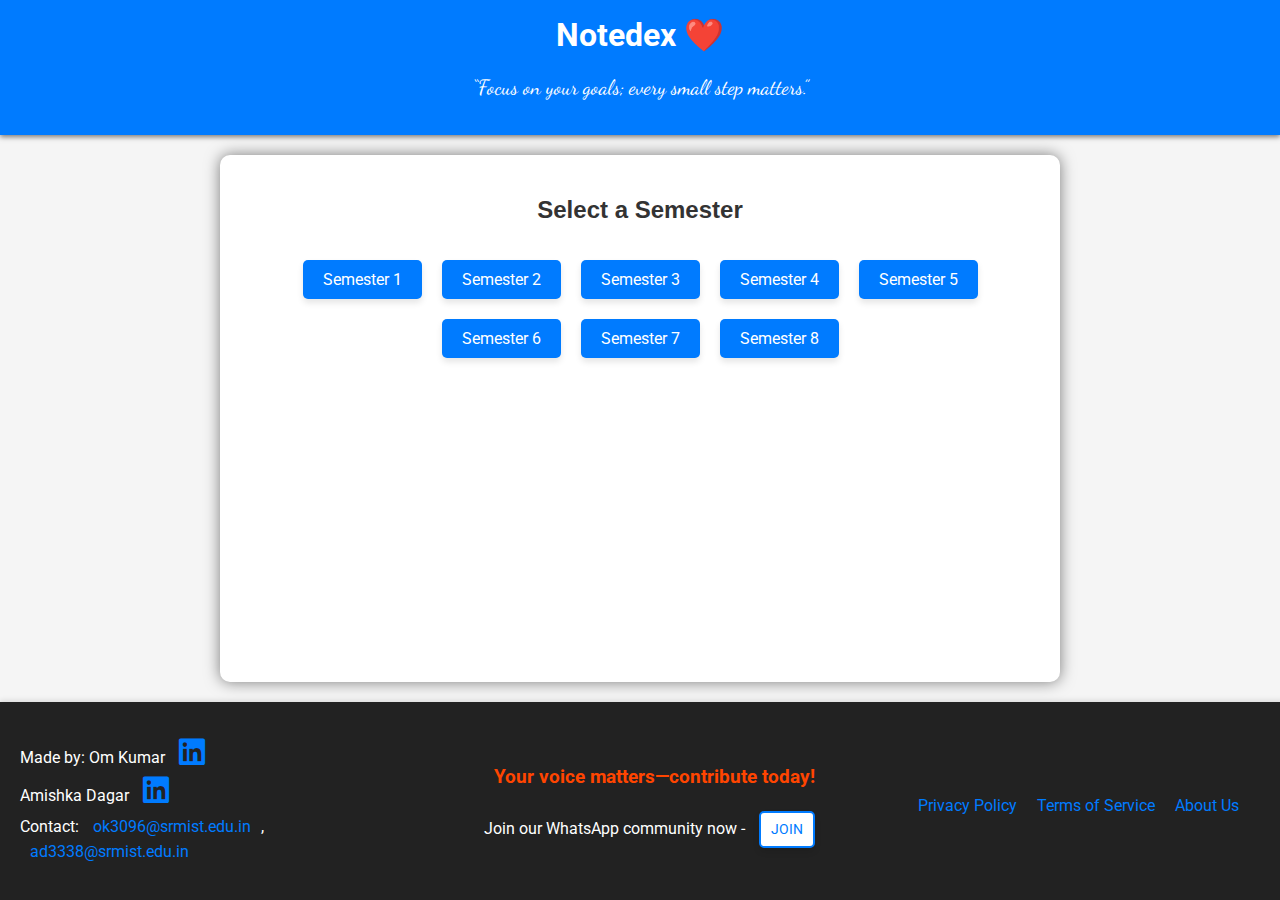
<file: index.html>
<!DOCTYPE html>
<html lang="en">
<head>
    <meta charset="UTF-8">
    <meta name="viewport" content="width=device-width, initial-scale=1.0">
    <title>Notedex - Organize, Learn, Succeed</title>
    <link rel="stylesheet" href="styles.css">
    <link href="https://fonts.googleapis.com/css2?family=Roboto:wght@400;700&display=swap" rel="stylesheet">
    <link rel="stylesheet" href="https://cdnjs.cloudflare.com/ajax/libs/font-awesome/6.7.2/css/all.min.css" integrity="sha512-Evv84Mr4kqVGRNSgIGL/F/aIDqQb7xQ2vcrdIwxfjThSH8CSR7PBEakCr51Ck+w+/U6swU2Im1vVX0SVk9ABhg==" crossorigin="anonymous" referrerpolicy="no-referrer" />
</head>
<body>
    <header>
        <h1>Notedex ❤️</h1>
        <p class="quote">Focus on your goals; every small step matters.</p> <!-- Added class for quote -->
    </header>
    <div class="container">
        <h1>Select a Semester</h1>
        <div id="semester-options" class="semester-options">
            <!-- Semester buttons will be displayed here -->
        </div>
        <div id="subjects-container">
            <!-- Subjects and project links will be displayed here -->
        </div>
    </div>
    <footer class="footer">
        <div class="footer-left">
            <p>Made by: Om Kumar
                <a href="https://google.com" target="_blank" style="vertical-align: bottom;">
                    <i class="fa-brands fa-linkedin" style="font-size: 30px;"></i>
                </a>
            </p>
            <p>         Amishka Dagar
                <a href="https://linkedin.com" target="_blank" style="vertical-align: bottom;">
                    <i class="fa-brands fa-linkedin" style="font-size: 30px;"></i>
                </a>
            </p>
            <p>Contact: <a href="mailto:ok3096@srmist.edu.in" target="_blank">ok3096@srmist.edu.in</a>, <a href="mailto:ad3338@srmist.edu.in" target="_blank">ad3338@srmist.edu.in</a></p>
        </div>
        <div class="footer-center">
            <h3 class="contribute-section">Your voice matters—contribute today!</h3>
            <p class="contribute-section">Join our WhatsApp community now - 
                <a href="https://wa.me/qr/LQRLVI2UQ4ZPD1" target="_blank" class="join-button">
                    JOIN
                </a>
            </p>
            <div class="social-icons">
                <!-- Removed LinkedIn and Telegram text -->
            </div>
        </div>
        <div class="footer-right">
            <div class="footer-links">
                <a href="privacy-policy.html" target="_blank">Privacy Policy</a>
                <a href="terms-of-service.html" target="_blank">Terms of Service</a>
                <a href="#" onclick="showAboutUsPrompt()">About Us</a>
            </div>
        </div>
    </footer>
    <script src="script.js"></script>
</body>
</html>
</file>
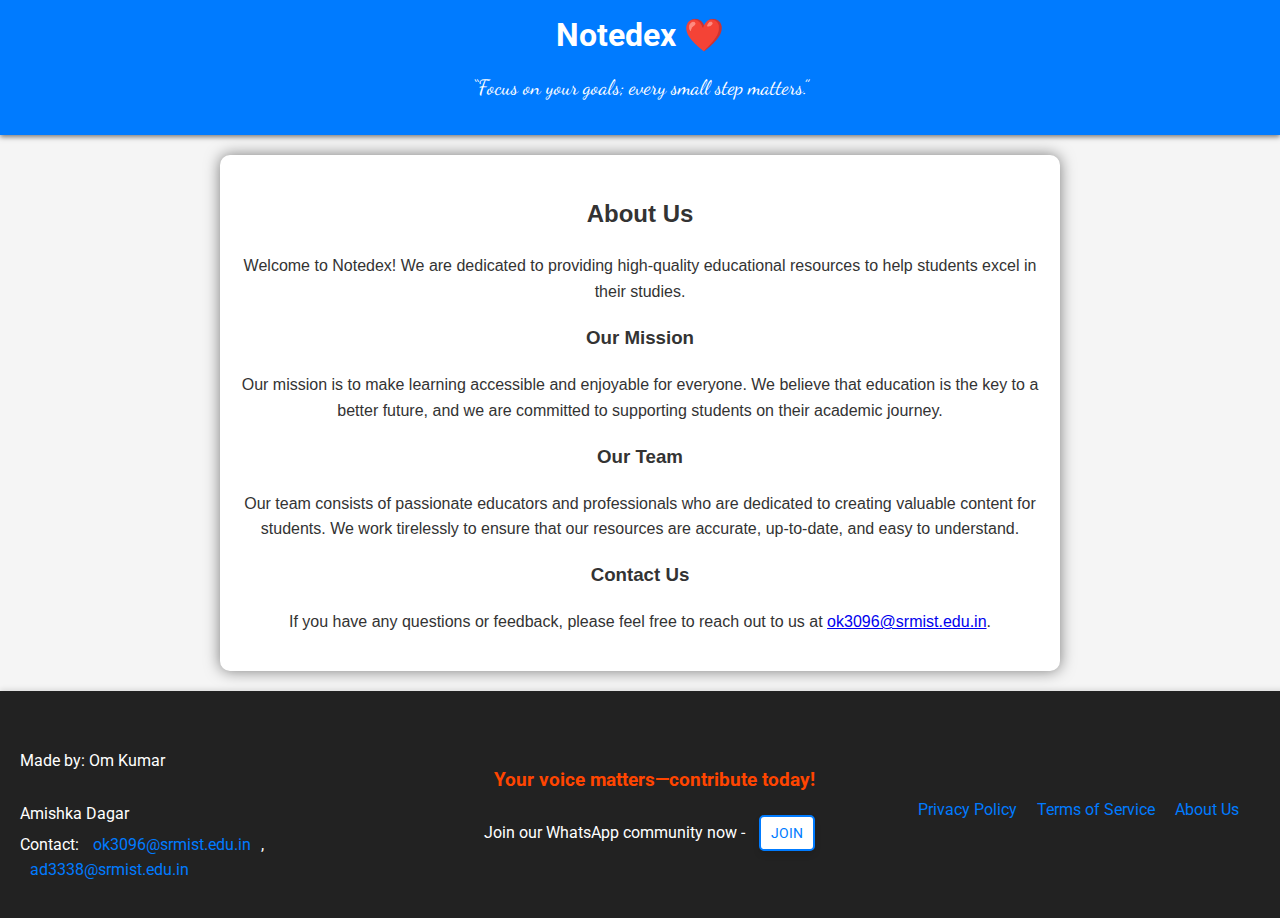
<file: about-us.html>
<!DOCTYPE html>
<html lang="en">
<head>
    <meta charset="UTF-8">
    <meta name="viewport" content="width=device-width, initial-scale=1.0">
    <title>About Us</title>
    <link rel="stylesheet" href="styles.css">
    <link href="https://fonts.googleapis.com/css2?family=Roboto:wght@400;700&display=swap" rel="stylesheet">
</head>
<body>
    <header>
        <h1>Notedex ❤️</h1>
        <p class="quote">Focus on your goals; every small step matters.</p> <!-- Added class for quote -->
    </header>
    <div class="container">
        <section class="about-us">
            <h2>About Us</h2>
            <p>Welcome to Notedex! We are dedicated to providing high-quality educational resources to help students excel in their studies.</p>
            <h3>Our Mission</h3>
            <p>Our mission is to make learning accessible and enjoyable for everyone. We believe that education is the key to a better future, and we are committed to supporting students on their academic journey.</p>
            <h3>Our Team</h3>
            <p>Our team consists of passionate educators and professionals who are dedicated to creating valuable content for students. We work tirelessly to ensure that our resources are accurate, up-to-date, and easy to understand.</p>
            <h3>Contact Us</h3>
            <p>If you have any questions or feedback, please feel free to reach out to us at <a href="mailto:ok3096@srmist.edu.in">ok3096@srmist.edu.in</a>.</p>
        </section>
    </div>
    <footer class="footer">
        <div class="footer-left">
            <p>Made by: Om Kumar
                <a href="https://google.com" target="_blank" style="vertical-align: bottom;">
                    <i class="fa-brands fa-linkedin" style="font-size: 30px;"></i>
                </a>
            </p>
            <p>Amishka Dagar
                <a href="https://linkedin.com" target="_blank" style="vertical-align: bottom;">
                    <i class="fa-brands fa-linkedin" style="font-size: 30px;"></i>
                </a>
            </p>
            <p>Contact: <a href="mailto:ok3096@srmist.edu.in" target="_blank">ok3096@srmist.edu.in</a>, <a href="mailto:ad3338@srmist.edu.in" target="_blank">ad3338@srmist.edu.in</a></p>
        </div>
        <div class="footer-center">
            <h3 class="contribute-section">Your voice matters—contribute today!</h3>
            <p class="contribute-section">Join our WhatsApp community now - 
                <a href="https://wa.me/qr/LQRLVI2UQ4ZPD1" target="_blank" class="join-button">
                    JOIN
                </a>
            </p>
            <div class="social-icons">
                <!-- Removed LinkedIn and Telegram text -->
            </div>
        </div>
        <div class="footer-right">
            <div class="footer-links">
                <a href="privacy-policy.html" target="_blank">Privacy Policy</a>
                <a href="terms-of-service.html" target="_blank">Terms of Service</a>
                <a href="about-us.html" target="_blank">About Us</a>
            </div>
        </div>
    </footer>
</body>
</html>
</file>
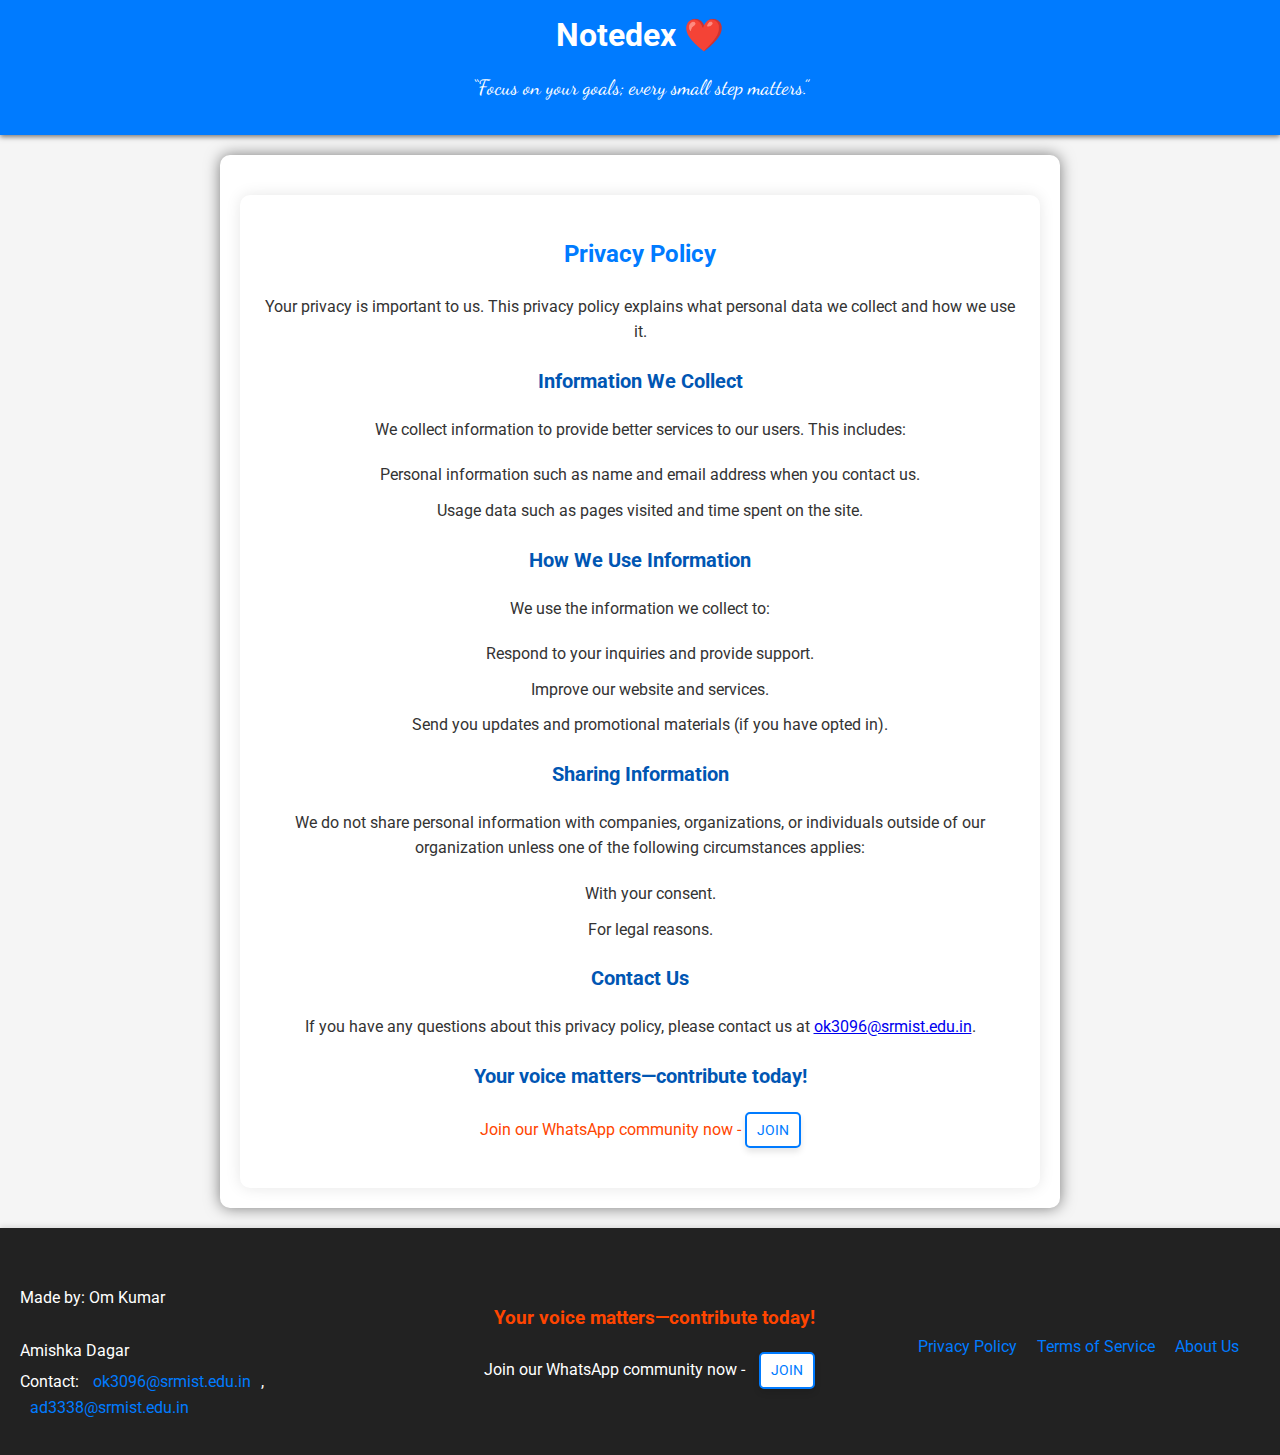
<file: privacy-policy.html>
<!DOCTYPE html>
<html lang="en">
<head>
    <meta charset="UTF-8">
    <meta name="viewport" content="width=device-width, initial-scale=1.0">
    <title>Privacy Policy</title>
    <link rel="stylesheet" href="styles.css">
    <link href="https://fonts.googleapis.com/css2?family=Roboto:wght@400;700&display=swap" rel="stylesheet">
</head>
<body>
    <header>
        <h1>Notedex ❤️</h1>
        <p class="quote">Focus on your goals; every small step matters.</p> <!-- Added class for quote -->
    </header>
    <div class="container">
        <section class="privacy-policy">
            <h2>Privacy Policy</h2>
            <p>Your privacy is important to us. This privacy policy explains what personal data we collect and how we use it.</p>
            <h3>Information We Collect</h3>
            <p>We collect information to provide better services to our users. This includes:</p>
            <ul style="list-style-type: none;">
                <li>Personal information such as name and email address when you contact us.</li>
                <li>Usage data such as pages visited and time spent on the site.</li>
            </ul>
            <h3>How We Use Information</h3>
            <p>We use the information we collect to:</p>
            <ul style="list-style-type: none;">
                <li>Respond to your inquiries and provide support.</li>
                <li>Improve our website and services.</li>
                <li>Send you updates and promotional materials (if you have opted in).</li>
            </ul>
            <h3>Sharing Information</h3>
            <p>We do not share personal information with companies, organizations, or individuals outside of our organization unless one of the following circumstances applies:</p>
            <ul style="list-style-type: none;">
                <li>With your consent.</li>
                <li>For legal reasons.</li>
            </ul>
            <h3>Contact Us</h3>
            <p>If you have any questions about this privacy policy, please contact us at <a href="mailto:ok3096@srmist.edu.in">ok3096@srmist.edu.in</a>.</p>
            <h3 class="contribute-section">Your voice matters—contribute today!</h3>
            <p class="contribute-section">Join our WhatsApp community now - 
                <a href="https://wa.me/qr/LQRLVI2UQ4ZPD1" target="_blank" class="join-button">
                    JOIN
                </a>
            </p>
        </section>
    </div>
    <footer class="footer">
        <div class="footer-left">
            <p>Made by: Om Kumar
                <a href="https://google.com" target="_blank" style="vertical-align: bottom;">
                    <i class="fa-brands fa-linkedin" style="font-size: 30px;"></i>
                </a>
            </p>
            <p>      Amishka Dagar
                <a href="https://linkedin.com" target="_blank" style="vertical-align: bottom;">
                    <i class="fa-brands fa-linkedin" style="font-size: 30px;"></i>
                </a>
            </p>
            <p>Contact: <a href="mailto:ok3096@srmist.edu.in" target="_blank">ok3096@srmist.edu.in</a>, <a href="mailto:ad3338@srmist.edu.in" target="_blank">ad3338@srmist.edu.in</a></p>
        </div>
        <div class="footer-center">
            <h3 class="contribute-section">Your voice matters—contribute today!</h3>
            <p class="contribute-section">Join our WhatsApp community now - 
                <a href="https://wa.me/qr/LQRLVI2UQ4ZPD1" target="_blank" class="join-button">
                    JOIN
                </a>
            </p>
            <div class="social-icons">
                <!-- Removed LinkedIn and Telegram text -->
            </div>
        </div>
        <div class="footer-right">
            <div class="footer-links">
                <a href="privacy-policy.html" target="_blank">Privacy Policy</a>
                <a href="terms-of-service.html" target="_blank">Terms of Service</a>
                <a href="about-us.html" target="_blank">About Us</a>
            </div>
        </div>
    </footer>
</body>
</html>
</file>
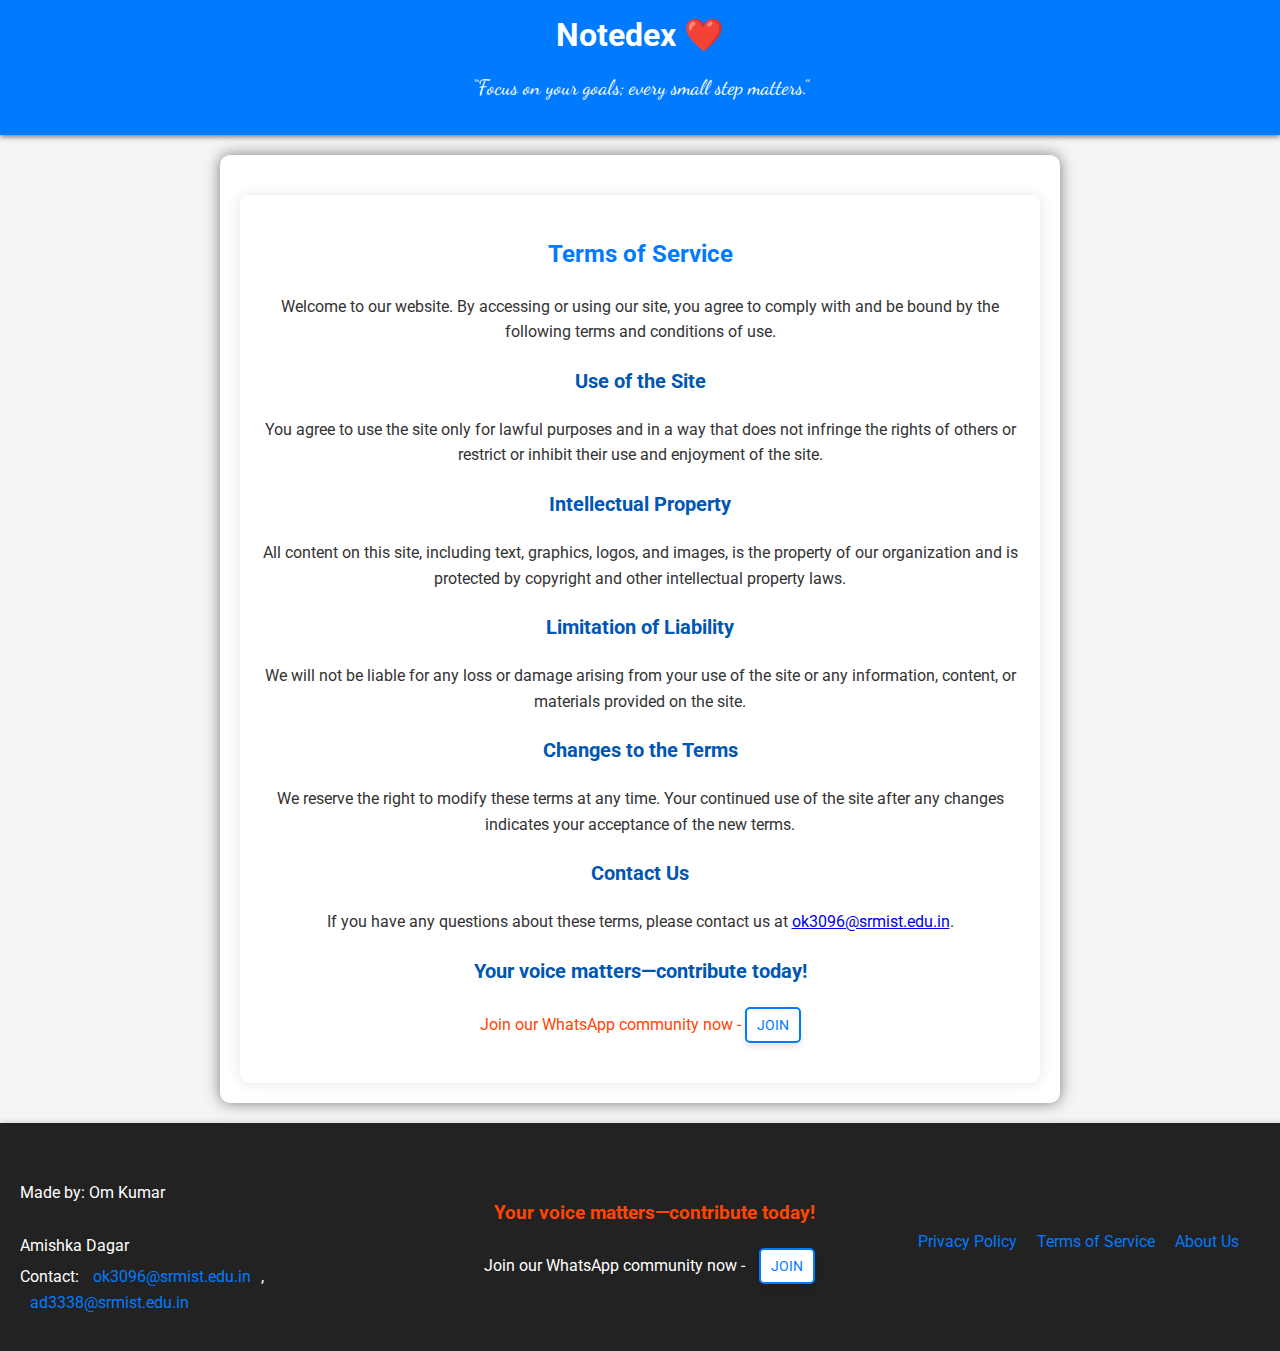
<file: terms-of-service.html>
<!DOCTYPE html>
<html lang="en">
<head>
    <meta charset="UTF-8">
    <meta name="viewport" content="width=device-width, initial-scale=1.0">
    <title>Terms of Service</title>
    <link rel="stylesheet" href="styles.css">
    <link href="https://fonts.googleapis.com/css2?family=Roboto:wght@400;700&display=swap" rel="stylesheet">
</head>
<body>
    <header>
        <h1>Notedex ❤️</h1>
        <p class="quote">Focus on your goals; every small step matters.</p> <!-- Added class for quote -->
    </header>
    <div class="container">
        <section class="terms-of-service">
            <h2>Terms of Service</h2>
            <p>Welcome to our website. By accessing or using our site, you agree to comply with and be bound by the following terms and conditions of use.</p>
            <h3>Use of the Site</h3>
            <p>You agree to use the site only for lawful purposes and in a way that does not infringe the rights of others or restrict or inhibit their use and enjoyment of the site.</p>
            <h3>Intellectual Property</h3>
            <p>All content on this site, including text, graphics, logos, and images, is the property of our organization and is protected by copyright and other intellectual property laws.</p>
            <h3>Limitation of Liability</h3>
            <p>We will not be liable for any loss or damage arising from your use of the site or any information, content, or materials provided on the site.</p>
            <h3>Changes to the Terms</h3>
            <p>We reserve the right to modify these terms at any time. Your continued use of the site after any changes indicates your acceptance of the new terms.</p>
            <h3>Contact Us</h3>
            <p>If you have any questions about these terms, please contact us at <a href="mailto:ok3096@srmist.edu.in">ok3096@srmist.edu.in</a>.</p>
            <h3 class="contribute-section">Your voice matters—contribute today!</h3>
            <p class="contribute-section">Join our WhatsApp community now - 
                <a href="https://wa.me/qr/LQRLVI2UQ4ZPD1" target="_blank" class="join-button">
                    JOIN
                </a>
            </p>
        </section>
    </div>
    <footer class="footer">
        <div class="footer-left">
            <p>Made by: Om Kumar
                <a href="https://google.com" target="_blank" style="vertical-align: bottom;">
                    <i class="fa-brands fa-linkedin" style="font-size: 30px;"></i>
                </a>
            </p>
            <p>Amishka Dagar
                <a href="https://linkedin.com" target="_blank" style="vertical-align: bottom;">
                    <i class="fa-brands fa-linkedin" style="font-size: 30px;"></i>
                </a>
            </p>
            <p>Contact: <a href="mailto:ok3096@srmist.edu.in" target="_blank">ok3096@srmist.edu.in</a>, <a href="mailto:ad3338@srmist.edu.in" target="_blank">ad3338@srmist.edu.in</a></p>
        </div>
        <div class="footer-center">
            <h3 class="contribute-section">Your voice matters—contribute today!</h3>
            <p class="contribute-section">Join our WhatsApp community now - 
                <a href="https://wa.me/qr/LQRLVI2UQ4ZPD1" target="_blank" class="join-button">
                    JOIN
                </a>
            </p>
            <div class="social-icons">
                <!-- Removed LinkedIn and Telegram text -->
            </div>
        </div>
        <div class="footer-right">
            <div class="footer-links">
                <a href="privacy-policy.html" target="_blank">Privacy Policy</a>
                <a href="terms-of-service.html" target="_blank">Terms of Service</a>
                <a href="about-us.html" target="_blank">About Us</a>
            </div>
        </div>
    </footer>
</body>
</html>
</file>
<file: styles.css>
@import url('https://fonts.googleapis.com/css2?family=Dancing+Script:wght@700&display=swap'); /* Import a beautiful font */

body {
    font-family: Arial, sans-serif;
    background-color: #f5f5f5; /* Light background */
    color: #333; /* Dark text color */
    margin: 0;
    padding: 0;
    display: flex;
    flex-direction: column;
    justify-content: space-between; /* Adjust to space betw@import url('https://fonts.googleapis.com/css2?family=Dancing+Script:wght@700&display=swap'); /* Import a beautiful font */

body {
    font-family: Arial, sans-serif;
    background-color: #f5f5f5; /* Light background */
    color: #333; /* Dark text color */
    margin: 0;
    padding: 0;
    display: flex;
    flex-direction: column;
    justify-content: space-between; /* Adjust to space between header and footer */
    align-items: center;
    min-height: 100vh;
    font-size: 16px; /* Adjust font size for better readability */
    line-height: 1.6; /* Improve line spacing */
}

header {
    width: 100%;
    background-color: #007bff; /* Blue background */
    color: #fff; /* Light text color */
    padding: 10px 0; /* Reduced padding for smaller height */
    text-align: center;
    box-shadow: 0 2px 5px rgba(0, 0, 0, 0.5); /* Darker shadow */
    font-family: 'Roboto', sans-serif; /* Use a modern font */
}

header h1 {
    margin: 0;
    font-size: 2em;
    /* Removed transition for hover effect */
}

header h1:hover {
    transform: none; /* Remove scale up on hover */
    color: inherit; /* Remove color change on hover */
}

h1 {
    font-size: 24px;
    margin-bottom: 20px;
}

.container {
    display: block; /* Show the container initially */
    width: auto; /* Set width based on content */
    max-width: 800px; /* Maximum width */
    height: auto; /* Adjust height to fit content */
    margin: 20px auto; /* Center the container */
    padding: 20px; /* Add padding */
    background-color: #ffffff; /* Light container background */
    box-shadow: 0 0 15px rgba(0, 0, 0, 0.5); /* Darker shadow */
    text-align: center;
    flex: 1;
    transition: width 0.3s, height 0.3s, padding 0.3s; /* Add transition for smooth expansion */
    border-radius: 10px; /* Add rounded corners */
}

.container.expanded {
    display: block; /* Show the container when expanded */
    width: 800px; /* Expanded width */
    height: auto; /* Allow height to adjust based on content */
    padding: 20px; /* Expanded padding */
}

.semester-options {
    display: flex;
    flex-wrap: wrap;
    justify-content: center;
}

.semester-options button {
    margin: 10px;
    padding: 10px 20px;
    font-size: 16px;
    cursor: pointer;
    background-color: #007bff;
    color: #fff;
    border: none;
    border-radius: 5px;
    transition: background-color 0.3s, transform 0.3s;
    font-family: 'Roboto', sans-serif; /* Use a modern font */
    box-shadow: 0 4px 6px rgba(0, 0, 0, 0.1); /* Add subtle shadow */
}

.semester-options button:hover {
    background-color: #0056b3;
    transform: scale(1.05);
    box-shadow: 0 6px 8px rgba(0, 0, 0, 0.15); /* Enhance hover shadow */
}

#subjects-container {
    margin-top: 20px;
    text-align: left;
    display: flex;
    flex-wrap: wrap;
    justify-content: center;
}

#subjects-container table {
    width: 100%;
    border-collapse: collapse;
}

#subjects-container td {
    background-color: #f0f0f0; /* Dark white background for subjects */
    color: #333; /* Dark text color */
    padding: 20px;
    margin: 10px 15px; /* Add margin of 15px to both sides */
    border-radius: 5px;
    box-shadow: 0 0 5px rgba(0, 0, 0, 0.5); /* Darker shadow */
    width: calc(100% - 30px); /* Adjust width to account for side margins */
    box-sizing: border-box;
    vertical-align: top;
    transition: transform 0.3s; /* Add transition for hover effect */
    font-family: 'Roboto', sans-serif; /* Use a modern font */
    text-align: center; /* Center the content */
    position: relative; /* Ensure proper stacking context */
    z-index: 1; /* Ensure proper stacking context */
    height: 200px; /* Ensure all boxes have the same height */
    display: flex;
    flex-direction: column;
    justify-content: center;
}

#subjects-container td:hover {
    transform: scale(1.05); /* Add hover effect */
    z-index: 10; /* Bring the hovered element to the front */
}

#subjects-container td h3 {
    margin-top: 0;
    font-size: 18px;
    color: #007bff;
    cursor: pointer;
    transition: color 0.3s; /* Add transition for hover effect */
    font-weight: bold; /* Make subject titles bold */
}

#subjects-container td h3:hover {
    color: #0056b3; /* Change color on hover */
}

.subject-details {
    background-color: #ffffff; /* Light background for details */
    color: #333; /* Dark text color */
    padding: 20px;
    margin: 20px 0;
    border-radius: 5px;
    box-shadow: 0 0 15px rgba(0, 0, 0, 0.5); /* Darker shadow */
    width: 100%;
    max-width: 800px;
    text-align: left;
    font-family: 'Roboto', sans-serif; /* Use a modern font */
}

.subject-details h3 {
    margin-top: 0;
}

.subject-details button {
    margin-top: 20px;
    padding: 10px 20px;
    font-size: 16px;
    cursor: pointer;
    background-color: #007bff;
    color: #fff;
    border: none;
    border-radius: 5px;
    transition: background-color 0.3s, transform 0.3s;
    font-family: 'Roboto', sans-serif; /* Use a modern font */
    box-shadow: 0 4px 6px rgba(0, 0, 0, 0.1); /* Add subtle shadow */
}

.subject-details button:hover {
    background-color: #0056b3;
    transform: scale(1.05);
    box-shadow: 0 6px 8px rgba(0, 0, 0, 0.15); /* Enhance hover shadow */
}

.subject-details .notes {
    margin-top: 20px;
    padding: 10px;
    background-color: #f9f9f9;
    border-radius: 5px;
    box-shadow: 0 2px 4px rgba(0, 0, 0, 0.1);
}

.subject-details .notes h4 {
    margin-top: 0;
    font-size: 18px;
    color: #007bff;
    font-weight: bold;
}

.subject-details .notes p {
    margin: 5px 0;
    font-size: 16px;
    color: #333;
}

.subject-details .notes p a {
    display: inline-block;
    transition: transform 0.3s, color 0.3s; /* Add transition for hover effect */
    color: #007bff; /* Link color */
    text-decoration: none; /* Remove underline */
}

.subject-details .notes p a:hover {
    transform: scale(1.1); /* Scale up on hover */
    color: #0056b3; /* Change color on hover */
}

.footer {
    width: 100%;
    text-align: center;
    padding: 20px; /* Adjusted padding for better spacing */
    background-color: #222; /* Slightly darker black background */
    color: #fff; /* Light text color */
    display: flex;
    justify-content: space-between;
    align-items: center;
    flex-wrap: wrap;
    position: relative; /* Make footer relative */
    bottom: 0; /* Stick to the bottom */
    font-family: 'Roboto', sans-serif; /* Use a modern font */
    box-shadow: 0 -2px 5px rgba(0, 0, 0, 0.1); /* Add subtle shadow */
}

.footer p,
.footer a,
.footer .social-icons a,
.footer .footer-links a {
    color: #fff; /* White text color */
}

.footer a:hover,
.footer .social-icons a:hover,
.footer .footer-links a:hover {
    color: #ccc; /* Slightly lighter color on hover */
}

.footer .footer-left,
.footer .footer-center,
.footer .footer-right {
    flex: 1;
    text-align: center;
    margin: 10px 0;
}

.footer .footer-left {
    text-align: left;
}

.footer .footer-right {
    text-align: right;
    margin-right: 10px; /* Move slightly to the left */
}

.footer p {
    margin: 5px 0;
}

.footer a {
    color: #007bff; /* Link color */
    text-decoration: none;
    margin: 0 10px;
    transition: color 0.3s; /* Add transition for link color */
}

.footer a:hover {
    text-decoration: none; /* Remove underline */
    color: #0056b3; /* Change color on hover */
    border: 1px solid #0056b3; /* Add border on hover */
    padding: 5px; /* Add padding to accommodate border */
    border-radius: 5px; /* Add border radius for box-like appearance */
}

.footer .social-icons {
    margin-top: 10px;
    display: flex;
    justify-content: center;
}

.footer .social-icons a {
    margin: 0 10px;
    font-size: 20px;
    color: #007bff; /* Social icon color */
    transition: color 0.3s; /* Add transition for icon color */
}

.footer .social-icons a:hover {
    color: #0056b3; /* Change color on hover */
}

.footer .footer-links {
    margin-top: 10px;
    display: flex;
    justify-content: center;
}

.footer .footer-links a {
    margin: 0 10px;
    font-size: 16px;
    color: #007bff; /* Link color */
    transition: color 0.3s; /* Add transition for link color */
}

.footer .footer-links a:hover {
    text-decoration: none; /* Remove underline */
    color: #0056b3; /* Change color on hover */
    border: 1px solid #0056b3; /* Add border on hover */
    padding: 5px; /* Add padding to accommodate border */
    border-radius: 5px; /* Add border radius for box-like appearance */
}

.footer .telegram-contact {
    margin-top: 10px;
    text-align: center;
    display: flex;
    align-items: center;
    justify-content: center;
}

.footer .telegram-contact p {
    margin: 0 10px 0 0; /* Add margin to the right of the text */
}

.footer .telegram-button {
    display: inline-block;
    padding: 10px 20px;
    font-size: 16px;
    color: #fff;
    background-color: #0088cc; /* Telegram blue */
    border: none;
    border-radius: 5px;
    text-decoration: none;
    transition: background-color 0.3s, transform 0.3s;
    font-family: 'Roboto', sans-serif; /* Use a modern font */
    box-shadow: 0 4px 6px rgba(0, 0, 0, 0.1); /* Add subtle shadow */
}

.footer .telegram-button:hover {
    background-color: #006699;
    transform: scale(1.05);
    box-shadow: 0 6px 8px rgba(0, 0, 0, 0.15); /* Enhance hover shadow */
}

.telegram-icon {
    width: 40px;
    height: 40px;
    border-radius: 50%;
    transition: transform 0.3s;
}

.telegram-icon:hover {
    transform: scale(1.1);
}

.join-button {
    display: inline-block;
    padding: 5px 10px; /* Reduced padding for smaller button */
    font-size: 14px; /* Smaller font size */
    color: #007bff; /* Blue text color */
    background-color: #fff; /* White background */
    border: 2px solid #007bff; /* Blue border */
    border-radius: 5px;
    text-decoration: none;
    font-family: 'Roboto', sans-serif; /* Use a modern font */
    box-shadow: 0 4px 6px rgba(0, 0, 0, 0.1); /* Add subtle shadow */
}

.join-button:hover {
    background-color: #e6e6e6; /* Light grey on hover */
    box-shadow: 0 6px 8px rgba(0, 0, 0, 0.15); /* Enhance hover shadow */
}

.privacy-policy {
    padding: 20px;
    background-color: #ffffff; /* Light background */
    color: #333; /* Dark text color */
    margin-top: 20px;
    border-radius: 10px;
    box-shadow: 0 0 15px rgba(0, 0, 0, 0.1); /* Subtle shadow */
    font-family: 'Roboto', sans-serif; /* Use a modern font */
}

.privacy-policy h2 {
    font-size: 24px;
    color: #007bff; /* Blue color for headings */
    margin-bottom: 20px;
}

.privacy-policy h3 {
    font-size: 20px;
    color: #0056b3; /* Darker blue for subheadings */
    margin-top: 20px;
}

.privacy-policy p,
.privacy-policy ul {
    font-size: 16px;
    line-height: 1.6; /* Improve readability */
    margin-bottom: 20px;
}

.privacy-policy ul {
    padding-left: 20px;
}

.privacy-policy ul li {
    margin-bottom: 10px;
}

.terms-of-service {
    padding: 20px;
    background-color: #ffffff; /* Light background */
    color: #333; /* Dark text color */
    margin-top: 20px;
    border-radius: 10px;
    box-shadow: 0 0 15px rgba(0, 0, 0, 0.1); /* Subtle shadow */
    font-family: 'Roboto', sans-serif; /* Use a modern font */
}

.terms-of-service h2 {
    font-size: 24px;
    color: #007bff; /* Blue color for headings */
    margin-bottom: 20px;
}

.terms-of-service h3 {
    font-size: 20px;
    color: #0056b3; /* Darker blue for subheadings */
    margin-top: 20px;
}

.terms-of-service p,
.terms-of-service ul {
    font-size: 16px;
    line-height: 1.6; /* Improve readability */
    margin-bottom: 20px;
}

.terms-of-service ul {
    padding-left: 20px;
}

.terms-of-service ul li {
    margin-bottom: 10px;
}

.contribute-section {
    color: #ff4500; /* Change text color to orange-red */
}

.quote {
    font-family: 'Dancing Script', cursive; /* Apply the beautiful font */
    font-size: 1.3em; /* Adjust font size */
    color: #fff; /* Change font color to white */
    margin-top: 10px; /* Add some margin */
    quotes: "“" "”"; /* Add double quotes */
}

.quote::before {
    content: open-quote;
}

.quote::after {
    content: close-quote;
}

@media (max-width: 768px) {
    .container {
        width: 100%;
        padding: 10px;
    }

    .container.expanded {
        width: 100%;
        padding: 15px;
    }

    .semester-options button {
        width: calc(100% - 20px); /* Full width for smaller screens with margin */
        margin: 5px 10px; /* Add margin for smaller screens */
    }

    #subjects-container td {
        width: calc(100% - 30px); /* Full width for smaller screens, accounting for side margins */
    }

    .footer {
        padding: 10px;
        flex-direction: column;
    }

    .footer .footer-left,
    .footer .footer-center,
    .footer .footer-right {
        text-align: center;
        margin: 5px 0; /* Adjust margin for better spacing */
    }
}

@media (max-width: 480px) {
    .semester-options button {
        font-size: 14px;
        padding: 8px 16px;
    }

    #subjects-container td {
        padding: 10px;
    }

    .footer .footer-left,
    .footer .footer-center,
    .footer .footer-right {
        text-align: center;
        margin: 5px 0; /* Adjust margin for better spacing */
    }
}

.footer-left i {
    font-size: 30px;
    transition: transform 0.3s, color 0.3s; /* Add transition for hover effect */
}

.footer-left i:hover {
    transform: scale(1.2); /* Scale up on hover */
    color: #0056b3; /* Change color on hover */
}een header and footer */
    align-items: center;
    min-height: 100vh;
    font-size: 16px; /* Adjust font size for better readability */
    line-height: 1.6; /* Improve line spacing */
}

header {
    width: 100%;
    background-color: #007bff; /* Blue background */
    color: #fff; /* Light text color */
    padding: 10px 0; /* Reduced padding for smaller height */
    text-align: center;
    box-shadow: 0 2px 5px rgba(0, 0, 0, 0.5); /* Darker shadow */
    font-family: 'Roboto', sans-serif; /* Use a modern font */
}

header h1 {
    margin: 0;
    font-size: 2em;
    /* Removed transition for hover effect */
}

header h1:hover {
    transform: none; /* Remove scale up on hover */
    color: inherit; /* Remove color change on hover */
}

h1 {
    font-size: 24px;
    margin-bottom: 20px;
}

.container {
    display: block; /* Show the container initially */
    width: auto; /* Set width based on content */
    max-width: 800px; /* Maximum width */
    height: auto; /* Adjust height to fit content */
    margin: 20px auto; /* Center the container */
    padding: 20px; /* Add padding */
    background-color: #ffffff; /* Light container background */
    box-shadow: 0 0 15px rgba(0, 0, 0, 0.5); /* Darker shadow */
    text-align: center;
    flex: 1;
    transition: width 0.3s, height 0.3s, padding 0.3s; /* Add transition for smooth expansion */
    border-radius: 10px; /* Add rounded corners */
}

.container.expanded {
    display: block; /* Show the container when expanded */
    width: 800px; /* Expanded width */
    height: auto; /* Allow height to adjust based on content */
    padding: 20px; /* Expanded padding */
}

.semester-options {
    display: flex;
    flex-wrap: wrap;
    justify-content: center;
}

.semester-options button {
    margin: 10px;
    padding: 10px 20px;
    font-size: 16px;
    cursor: pointer;
    background-color: #007bff;
    color: #fff;
    border: none;
    border-radius: 5px;
    transition: background-color 0.3s, transform 0.3s;
    font-family: 'Roboto', sans-serif; /* Use a modern font */
    box-shadow: 0 4px 6px rgba(0, 0, 0, 0.1); /* Add subtle shadow */
}

.semester-options button:hover {
    background-color: #0056b3;
    transform: scale(1.05);
    box-shadow: 0 6px 8px rgba(0, 0, 0, 0.15); /* Enhance hover shadow */
}

#subjects-container {
    margin-top: 20px;
    text-align: left;
    display: flex;
    flex-wrap: wrap;
    justify-content: center;
}

#subjects-container table {
    width: 100%;
    border-collapse: collapse;
}

#subjects-container td {
    background-color: #f0f0f0; /* Dark white background for subjects */
    color: #333; /* Dark text color */
    padding: 20px;
    margin: 10px;
    border-radius: 5px;
    box-shadow: 0 0 5px rgba(0, 0, 0, 0.5); /* Darker shadow */
    width: calc(50% - 40px); /* Adjust width for better alignment and spacing */
    box-sizing: border-box;
    vertical-align: top;
    transition: transform 0.3s; /* Add transition for hover effect */
    font-family: 'Roboto', sans-serif; /* Use a modern font */
    text-align: center; /* Center the content */
    position: relative; /* Ensure proper stacking context */
    z-index: 1; /* Ensure proper stacking context */
}

#subjects-container td:hover {
    transform: scale(1.05); /* Add hover effect */
    z-index: 10; /* Bring the hovered element to the front */
}

#subjects-container td h3 {
    margin-top: 0;
    font-size: 18px;
    color: #007bff;
    cursor: pointer;
    transition: color 0.3s; /* Add transition for hover effect */
    font-weight: bold; /* Make subject titles bold */
}

#subjects-container td h3:hover {
    color: #0056b3; /* Change color on hover */
}

.subject-details {
    background-color: #ffffff; /* Light background for details */
    color: #333; /* Dark text color */
    padding: 20px;
    margin: 20px 0;
    border-radius: 5px;
    box-shadow: 0 0 15px rgba(0, 0, 0, 0.5); /* Darker shadow */
    width: 100%;
    max-width: 800px;
    text-align: left;
    font-family: 'Roboto', sans-serif; /* Use a modern font */
}

.subject-details h3 {
    margin-top: 0;
}

.subject-details button {
    margin-top: 20px;
    padding: 10px 20px;
    font-size: 16px;
    cursor: pointer;
    background-color: #007bff;
    color: #fff;
    border: none;
    border-radius: 5px;
    transition: background-color 0.3s, transform 0.3s;
    font-family: 'Roboto', sans-serif; /* Use a modern font */
    box-shadow: 0 4px 6px rgba(0, 0, 0, 0.1); /* Add subtle shadow */
}

.subject-details button:hover {
    background-color: #0056b3;
    transform: scale(1.05);
    box-shadow: 0 6px 8px rgba(0, 0, 0, 0.15); /* Enhance hover shadow */
}

.subject-details .notes {
    margin-top: 20px;
    padding: 10px;
    background-color: #f9f9f9;
    border-radius: 5px;
    box-shadow: 0 2px 4px rgba(0, 0, 0, 0.1);
}

.subject-details .notes h4 {
    margin-top: 0;
    font-size: 18px;
    color: #007bff;
    font-weight: bold;
}

.subject-details .notes p {
    margin: 5px 0;
    font-size: 16px;
    color: #333;
}

.subject-details .notes p a {
    display: inline-block;
    transition: transform 0.3s, color 0.3s; /* Add transition for hover effect */
    color: #007bff; /* Link color */
    text-decoration: none; /* Remove underline */
}

.subject-details .notes p a:hover {
    transform: scale(1.1); /* Scale up on hover */
    color: #0056b3; /* Change color on hover */
}

.footer {
    width: 100%;
    text-align: center;
    padding: 20px; /* Adjusted padding for better spacing */
    background-color: #222; /* Slightly darker black background */
    color: #fff; /* Light text color */
    display: flex;
    justify-content: space-between;
    align-items: center;
    flex-wrap: wrap;
    position: relative; /* Make footer relative */
    bottom: 0; /* Stick to the bottom */
    font-family: 'Roboto', sans-serif; /* Use a modern font */
    box-shadow: 0 -2px 5px rgba(0, 0, 0, 0.1); /* Add subtle shadow */
}

.footer p,
.footer a,
.footer .social-icons a,
.footer .footer-links a {
    color: #fff; /* White text color */
}

.footer a:hover,
.footer .social-icons a:hover,
.footer .footer-links a:hover {
    color: #ccc; /* Slightly lighter color on hover */
}

.footer .footer-left,
.footer .footer-center,
.footer .footer-right {
    flex: 1;
    text-align: center;
    margin: 10px 0;
}

.footer .footer-left {
    text-align: left;
}

.footer .footer-right {
    text-align: right;
    margin-right: 10px; /* Move slightly to the left */
}

.footer p {
    margin: 5px 0;
}

.footer a {
    color: #007bff; /* Link color */
    text-decoration: none;
    margin: 0 10px;
    transition: color 0.3s; /* Add transition for link color */
}

.footer a:hover {
    text-decoration: none; /* Remove underline */
    color: #0056b3; /* Change color on hover */
    border: 1px solid #0056b3; /* Add border on hover */
    padding: 5px; /* Add padding to accommodate border */
    border-radius: 5px; /* Add border radius for box-like appearance */
}

.footer .social-icons {
    margin-top: 10px;
    display: flex;
    justify-content: center;
}

.footer .social-icons a {
    margin: 0 10px;
    font-size: 20px;
    color: #007bff; /* Social icon color */
    transition: color 0.3s; /* Add transition for icon color */
}

.footer .social-icons a:hover {
    color: #0056b3; /* Change color on hover */
}

.footer .footer-links {
    margin-top: 10px;
    display: flex;
    justify-content: center;
}

.footer .footer-links a {
    margin: 0 10px;
    font-size: 16px;
    color: #007bff; /* Link color */
    transition: color 0.3s; /* Add transition for link color */
}

.footer .footer-links a:hover {
    text-decoration: none; /* Remove underline */
    color: #0056b3; /* Change color on hover */
    border: 1px solid #0056b3; /* Add border on hover */
    padding: 5px; /* Add padding to accommodate border */
    border-radius: 5px; /* Add border radius for box-like appearance */
}

.footer .telegram-contact {
    margin-top: 10px;
    text-align: center;
    display: flex;
    align-items: center;
    justify-content: center;
}

.footer .telegram-contact p {
    margin: 0 10px 0 0; /* Add margin to the right of the text */
}

.footer .telegram-button {
    display: inline-block;
    padding: 10px 20px;
    font-size: 16px;
    color: #fff;
    background-color: #0088cc; /* Telegram blue */
    border: none;
    border-radius: 5px;
    text-decoration: none;
    transition: background-color 0.3s, transform 0.3s;
    font-family: 'Roboto', sans-serif; /* Use a modern font */
    box-shadow: 0 4px 6px rgba(0, 0, 0, 0.1); /* Add subtle shadow */
}

.footer .telegram-button:hover {
    background-color: #006699;
    transform: scale(1.05);
    box-shadow: 0 6px 8px rgba(0, 0, 0, 0.15); /* Enhance hover shadow */
}

.telegram-icon {
    width: 40px;
    height: 40px;
    border-radius: 50%;
    transition: transform 0.3s;
}

.telegram-icon:hover {
    transform: scale(1.1);
}

.join-button {
    display: inline-block;
    padding: 5px 10px; /* Reduced padding for smaller button */
    font-size: 14px; /* Smaller font size */
    color: #007bff; /* Blue text color */
    background-color: #fff; /* White background */
    border: 2px solid #007bff; /* Blue border */
    border-radius: 5px;
    text-decoration: none;
    font-family: 'Roboto', sans-serif; /* Use a modern font */
    box-shadow: 0 4px 6px rgba(0, 0, 0, 0.1); /* Add subtle shadow */
}

.join-button:hover {
    background-color: #e6e6e6; /* Light grey on hover */
    box-shadow: 0 6px 8px rgba(0, 0, 0, 0.15); /* Enhance hover shadow */
}

.privacy-policy {
    padding: 20px;
    background-color: #ffffff; /* Light background */
    color: #333; /* Dark text color */
    margin-top: 20px;
    border-radius: 10px;
    box-shadow: 0 0 15px rgba(0, 0, 0, 0.1); /* Subtle shadow */
    font-family: 'Roboto', sans-serif; /* Use a modern font */
}

.privacy-policy h2 {
    font-size: 24px;
    color: #007bff; /* Blue color for headings */
    margin-bottom: 20px;
}

.privacy-policy h3 {
    font-size: 20px;
    color: #0056b3; /* Darker blue for subheadings */
    margin-top: 20px;
}

.privacy-policy p,
.privacy-policy ul {
    font-size: 16px;
    line-height: 1.6; /* Improve readability */
    margin-bottom: 20px;
}

.privacy-policy ul {
    padding-left: 20px;
}

.privacy-policy ul li {
    margin-bottom: 10px;
}

.terms-of-service {
    padding: 20px;
    background-color: #ffffff; /* Light background */
    color: #333; /* Dark text color */
    margin-top: 20px;
    border-radius: 10px;
    box-shadow: 0 0 15px rgba(0, 0, 0, 0.1); /* Subtle shadow */
    font-family: 'Roboto', sans-serif; /* Use a modern font */
}

.terms-of-service h2 {
    font-size: 24px;
    color: #007bff; /* Blue color for headings */
    margin-bottom: 20px;
}

.terms-of-service h3 {
    font-size: 20px;
    color: #0056b3; /* Darker blue for subheadings */
    margin-top: 20px;
}

.terms-of-service p,
.terms-of-service ul {
    font-size: 16px;
    line-height: 1.6; /* Improve readability */
    margin-bottom: 20px;
}

.terms-of-service ul {
    padding-left: 20px;
}

.terms-of-service ul li {
    margin-bottom: 10px;
}

.contribute-section {
    color: #ff4500; /* Change text color to orange-red */
}

.quote {
    font-family: 'Dancing Script', cursive; /* Apply the beautiful font */
    font-size: 1.3em; /* Adjust font size */
    color: #fff; /* Change font color to white */
    margin-top: 10px; /* Add some margin */
    quotes: "“" "”"; /* Add double quotes */
}

.quote::before {
    content: open-quote;
}

.quote::after {
    content: close-quote;
}

@media (max-width: 768px) {
    .container {
        width: 100%;
        padding: 10px;
    }

    .container.expanded {
        width: 100%;
        padding: 15px;
    }

    .semester-options button {
        width: 100%;
        margin: 5px 0;
    }

    #subjects-container td {
        width: calc(100% - 40px); /* Full width for smaller screens */
    }

    .footer {
        padding: 10px;
        flex-direction: column;
    }

    .footer .footer-left,
    .footer .footer-center,
    .footer .footer-right {
        text-align: center;
        margin: 5px 0; /* Adjust margin for better spacing */
    }
}

@media (max-width: 480px) {
    .semester-options button {
        font-size: 14px;
        padding: 8px 16px;
    }

    #subjects-container td {
        padding: 10px;
    }

    .footer .footer-left,
    .footer .footer-center,
    .footer .footer-right {
        text-align: center;
        margin: 5px 0; /* Adjust margin for better spacing */
    }
}

.footer-left i {
    font-size: 30px;
    transition: transform 0.3s, color 0.3s; /* Add transition for hover effect */
}

.footer-left i:hover {
    transform: scale(1.2); /* Scale up on hover */
    color: #0056b3; /* Change color on hover */
}
</file>
